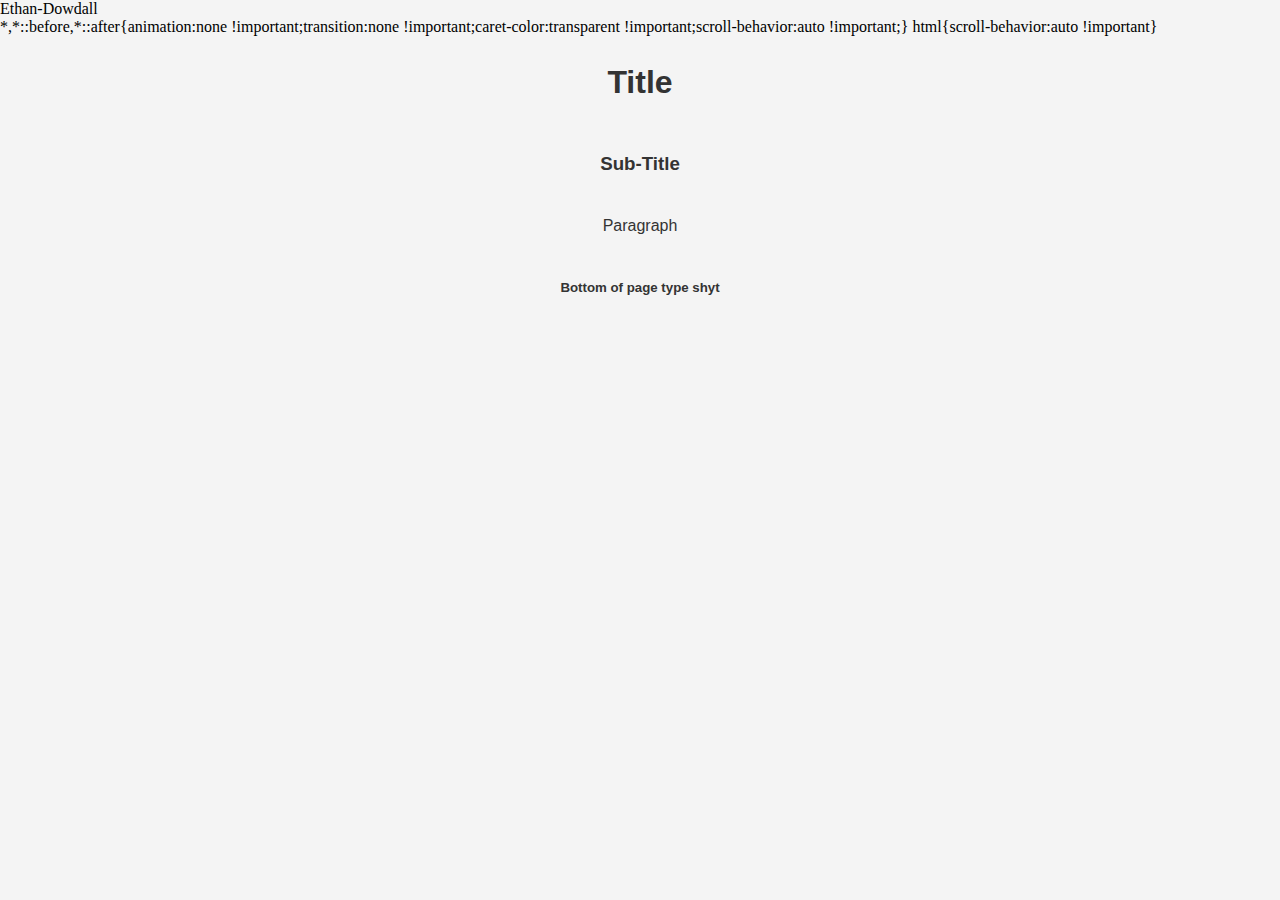
<file: index.html>
<!DOCTYPE html>
<html lang="en">
<head>
    <title>Ethan-Dowdall</title>
    <link rel="stylesheet" href="style.css">

</head>



<header style= "text-align: center;">
<h1>Title</h1>
</header>    


<body>

<h3>Sub-Title</h3>

<p>
Paragraph
</p>

</body>


<footer>
<h5>Bottom of page type shyt</h5>
</footer>


</html>
</file>
<file: style.css>
/* General Reset */
* {
    display: grid;
}


html {
    margin: 0;
    padding: 0;
    box-sizing: border-box;
}


body {
    text-align: center;
    font-family: Arial, sans-serif;
    line-height: 1.6;
    color: #333;
    background-color: #f4f4f4;
    margin: 0;
    padding: 0;
}
</file>
